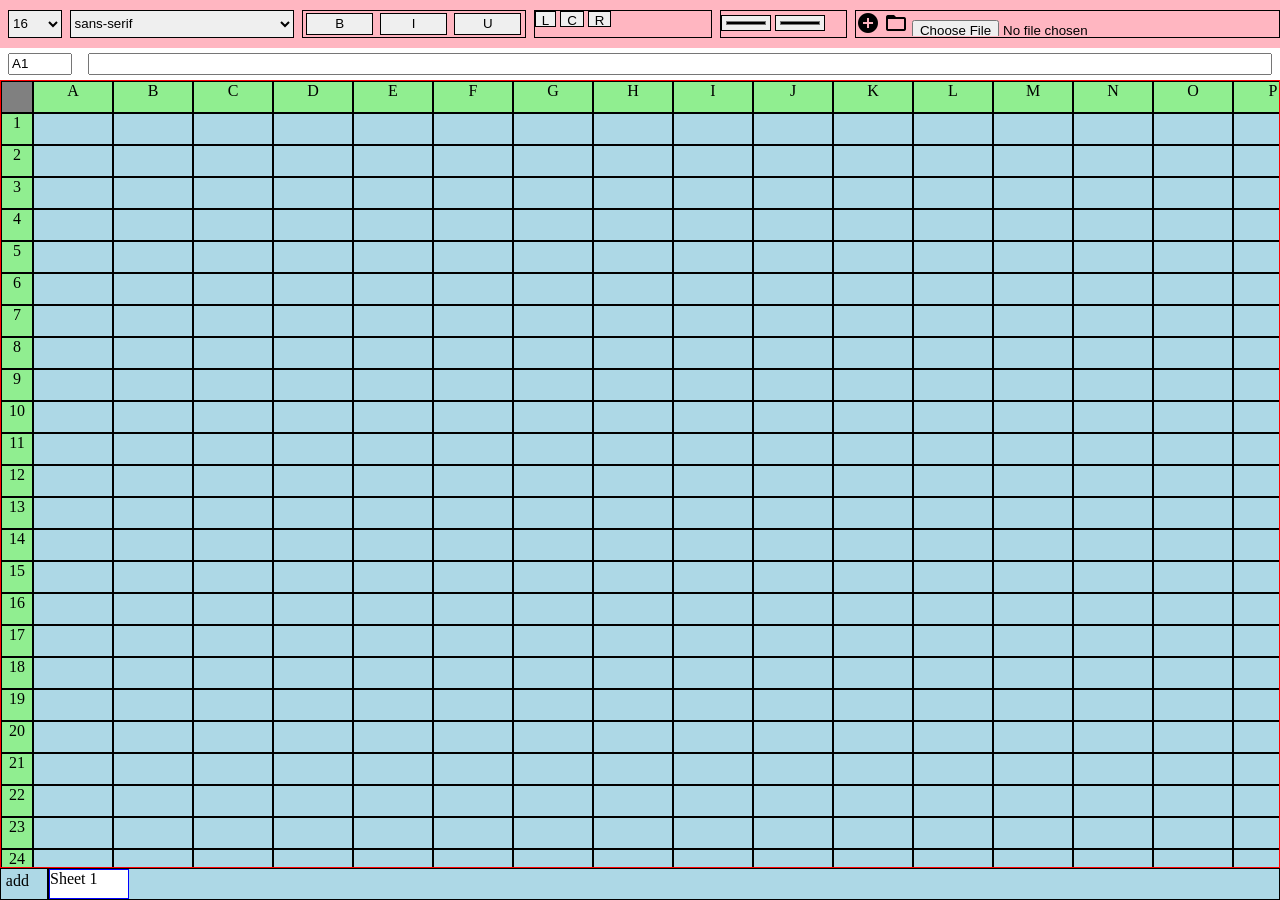
<file: index.html>
<!DOCTYPE html>
<html lang="en">

<head>
    <meta charset="UTF-8">
    <meta http-equiv="X-UA-Compatible" content="IE=edge">
    <meta name="viewport" content="width=device-width, initial-scale=1.0">
    <title>Document</title>
    <link rel="stylesheet" href="style.css">
    <link href="https://fonts.googleapis.com/icon?family=Material+Icons" rel="stylesheet">
</head>

<body>
    <div class="menu-container">
        <!-- select -> options->> value -->

        <select class="font-size">
            <option value="12">12</option>
            <option value="16" selected>16</option>
            <option value="20">20</option>
            <option value="32">32</option>
        </select>
        <select class="font-family">
            <option value="monospace">monospace</option>
            <option value="sans-serif" selected>sans-serif</option>
            <option value="Georgia">Georgia</option>
            <option value="fantasy">fantasy</option>

        </select>
        <div class="bui-container">
            <input type="button" class="bold" value="B">
            <input type="button" class="italic" value="I">
            <input type="button" class="underline" value="U">

        </div>
        <div class="align-container">
            <input type="button" class="left" value="L">
            <input type="button" class="center" value="C">
            <input type="button" class="right" value="R">
        </div>
        <div class="color-container">
            <input type="color" class="color">
            <input type="color" class="bg-color">
        </div>
        <div class="nos-container">
            <span class="material-symbols-outlined material-icons new">
                add_circle
            </span>
            <span class="material-symbols-outlined material-icons">
                folder_open
            </span>
            <input type="file" name="" class="open">
            <span class="material-symbols-outlined material-icons save">
                download
                </span>

        </div>
    </div>
    <div class="formula-container">
        <input type="text" class="address-input" readonly>
        <input type="text" class="formula-input">
    </div>
    <div class="grid-container">
        <div class="left_box box"></div>
        <div class="top_row">
            <!-- -->
        </div>
        <div class="left_col">
        </div>
        <!-- 100 -->
        <div class="grid">

        </div>
    </div>
    <div class="sheets-container">
        <div class="add-sheet_btn-container">
            add
        </div>
        <div class="sheet-list">
            <div class="sheet active" idx="0">Sheet 1</div>
        </div>
    </div>
    <script src="grid.js"></script>
    <script src="script.js"></script>
    <script src="newOpenSave.js"></script>
</body>

</html>
</file>
<file: style.css>
* {
    box-sizing: border-box;
}

body {
    margin: 0px;
}

.menu-container {
    height: 3rem;
    background-color: lightpink;
    align-items: center;
    display: flex;
    gap: 0.5rem;
    padding-left: 0.5rem;
}

.menu-container * {
    border: 1px solid;
    height: 60%;
}

.font-size{
    width: 5%;
}

.font-family{
    width: 21%;
}

.bui-container{
    width: 21%;
    display: flex;
    justify-content: space-around;
    align-items: center;
}

.bui-container >*{
    width: 30%;
    height: 80%;
    text-align: center;
}

.align-container{
    min-width: 14%;
}

.color-container{
    min-width: 10%;
}

.formula-container {
    height: 2rem;
    /*background-color: lightcoral;*/
    display: flex;
    align-items: center;
    justify-content: space-around;
}

.formula-container >* {
    height: 70%;
}

.address-input {
    width: 4rem;
}

.formula-input {
    width: calc(100vw - 6rem);
}

.grid-container {
    position: relative;
    border: 1px solid red;
    height: calc(100vh - ( 3rem + 2rem + 2rem));
    background-color: lightgreen;
    overflow: auto;
}

.box {
    height: 2rem;
    width: 2rem;
    border: 1px solid;
    text-align: center;
}

.left_box {
    background-color: gray;
}

.top_row {
    height: 2rem;
    position: absolute;
    left: 2rem;
    top: 0rem;
    /* background-color: green; */
    display: flex;
}

.grid {
        /* height: 2rem; */
        position: absolute;
        left: 2rem;
        top: 2rem;
        background-color: lightblue;
}

.cell {
    border: 0.2px solid;
    min-width: 5rem;
    text-align: center;
    height: 2rem;
}

.row {
    display: flex;
}

.sheets-container {
    background-color: lightblue;
    height: 2rem;
    display: flex;
}

.add-sheet_btn-container {
    width: 3rem;
    border: 1px solid;
    height: 100%;
    padding-top: 0.2rem;
    padding-left: 0.3rem;
}

.sheet-list {
    width: calc(100vw - 3rem);
    border: 1px solid;
    display: flex;
    overflow: auto;
}

/* Hide scrollbar for Chrome, Safari and Opera */
.sheet-list::-webkit-scrollbar {
    display: none;
  }
  
  /* Hide scrollbar for IE, Edge and Firefox */
  .sheet-list {
    -ms-overflow-style: none;  /* IE and Edge */
    scrollbar-width: none;  /* Firefox */
  }

.sheet {
    min-width: 5rem;
    border: 1px solid blue;
    height: 100%;
    background-color: gray;
}

.active {
    background-color: white;
}

.active-btn {
    background-color: white;
}

/*** new open save ****/

.nos-container>*{
    border: none;
}
</file>
